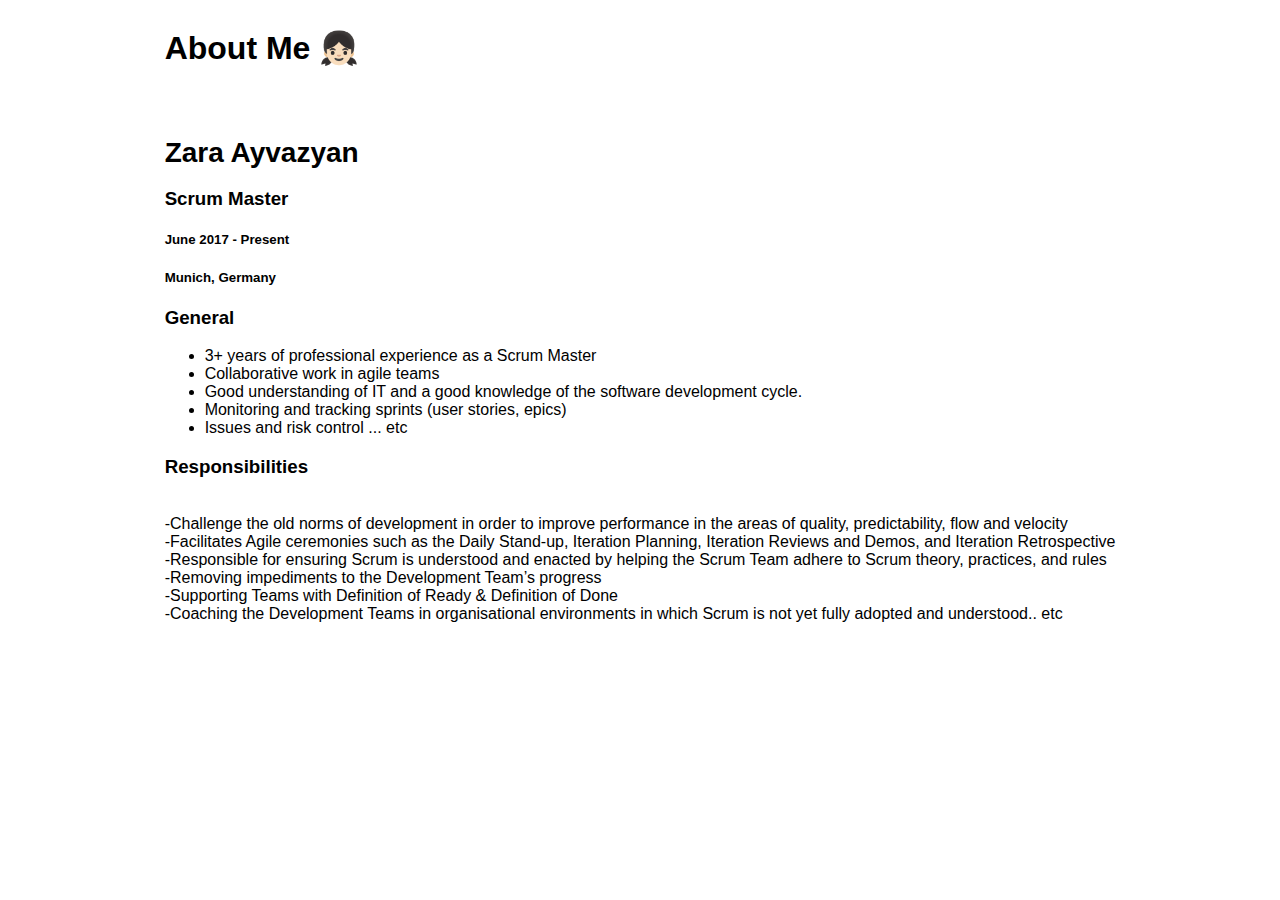
<file: about.html>
<!DOCTYPE html>
<html lang="en">
  <head>
      <meta charset="UTF-8" />
      <meta name="viewport" content="width=device-width, initial-scale=1.0" />
      <title>My Personal Website</title>
      <link rel="stylesheet" href="style.css" />
    </head>
    <body>
       <div class="container">
           <div class="column">
               <h1>About Me 👧🏻</h1>
               <h2>Zara Ayvazyan</h2>
               <h3>Scrum Master</h3>
               <h5>June 2017 - Present</h5>
               <h5>Munich, Germany</h5>

               <h3>General</h3>
               <ul>
                   <li>3+ years of professional experience as a Scrum Master</li>
                   <li>Collaborative work in agile teams</li>
                   <li>Good understanding of IT and a good knowledge of the software development cycle.</li>
                   <li>Monitoring and tracking sprints (user stories, epics)</li>
                   <li>Issues and risk control ... etc</li>
                </ul>

                <h3>Responsibilities</h3>
                <br>-Challenge the old norms of development in order to improve performance in the areas of quality, predictability, flow and velocity
                <br>-Facilitates Agile ceremonies such as the Daily Stand-up, Iteration Planning, Iteration Reviews and Demos, and Iteration Retrospective
                <br>-Responsible for ensuring Scrum is understood and enacted by helping the Scrum Team adhere to Scrum theory, practices, and rules
                <br>-Removing impediments to the Development Team’s progress
                <br>-Supporting Teams with Definition of Ready & Definition of Done
                <br>-Coaching the Development Teams in organisational environments in which Scrum is not yet fully adopted and understood.. etc</br></br></br></br></br></br>
            </div>
       </div>
    </body>
</html>
</file>
<file: style.css>
* {
    box-sizing: border-box;
    font-family: 'Lucida Sans', 'Lucida Sans Regular', 'Lucida Grande', 'Lucida Sans Unicode', Geneva, Verdana, sans-serif;
  }
  body {
  position: relative;
  }
  .wrapper {
    width: 100%;
    max-width: 1024px;
    margin: 0 auto;
  }
  .topnav {
    overflow: hidden;
    background-color: #bf6e948a;
    position: relative;
  }
  
  .topnav #myLinks {
    display: none;
  }
  
  .topnav a {
    color: black;
    padding: 14px 16px;
    text-decoration: none;
    font-size: 17px;
    display: block;
    height: 45px;
    min-height: 45px;
  }
  
  .topnav a.icon {
    background: #bf6e948a;
    display: block;
    position: absolute;
    right: 0;
    top: 0;
  }
  
  .topnav a:hover {
    background-color: #9e8990;
    color: rgb(126, 71, 100);
  }
  
  .active {
    background-color: #bf6e948a;
    color: white;
  }


  /* nav {
    background-color: #bf6e948a;
    padding: 10px;
  }
  
  nav ul {
    list-style-type: none;
    display: flex;
    justify-content: flex-end;
    margin: 0;
  }
  
  nav ul li {
    align-items: right;
    padding: 0 0 0 20px;
    font-size: 20px;
    color: white;
  } */

.container {
  display: flex;
  flex-direction: column;
  align-items: center;
  position: relative;
}
.column1 {
  display: flex;
  flex-direction: column;
  align-items: left;
  padding: 20px;
  position: relative;
  background-color: #ab677d21;
  width: 100%;
  height: 200px;
}
.column1 img{
  width: 150px;
  height: 150px;
  background: black;
  border-radius: 160px;
  display: flex;
  flex-wrap: wrap;
  position: absolute;
  top: 43%;
  left: 33%;
  box-shadow: 2px 2px 60px 2px grey;
}
 
  
.column2 {
    height: 200px;
    padding-top: 10px;
    margin-right: 100px;
  }

h2 {
  margin-top: 70px;
  margin-bottom: 3px;
}
h4 {
  font-weight: lighter;
  margin: 4px;
}
h6 {
  font-weight: lighter;
  font-style: italic;
  font-size: 12px;
  margin: 2px;
  color:#707070
}

.listing {
  font-style: italic;
  margin:5px 20px 30px 20px;
  color:#707070;
  height: 250px;
  min-height: 250px;
  line-height: 1.6;
}
.icons{
  display: block;
  justify-content: space-between;
  align-items: center;
  height: 120px;
  min-height: 120px;
}
.icons img {
  height: 40px;
  margin: 2px 9px 2px 9px;
}

@keyframes pulse {
  0% {
    transform:  scale(1) ;
  }
  50% {
    transform: scale(1.5) rotate(20deg);
  }
  100% {
    transform: scale(1);
  }
}

.icons:hover img{
  /* transform: scale(1.5);
  transition: transform 500ms linear; */
  /* background-color: red;
  transition: all 500ms linear; */
  animation-name: pulse;
  animation-duration: 2s;
  animation-iteration-count: infinite;
}
}
.icons img {
  flex-grow: 1;
}




footer {
  display: block;
  background-color: #bf6e948a;
  color: black;
  text-align: center;
  font-style: italic;
  font-size: 14px;
  padding: 20px;
}

@media (min-width : 768px) {
  nav ul li {
    font-size: 16px;
  }
h2 {
  font-size: 28px;
}
h4 {
  font-size: 24px;
}
h6 {
    font-size: 14px;
  }

  .column1 {
    height: 300px;
    min-block-size: 300px;
  }

  .column1 img {width: 250px;
    height: 250px;
    top: 34%;
    left: 41%;
    }

    .column2 {
      height: 250px;
      min-block-size: 250px;
      margin-right: 800px;
    }

    .listing {
      line-height: 2;
    }
  }
</file>
